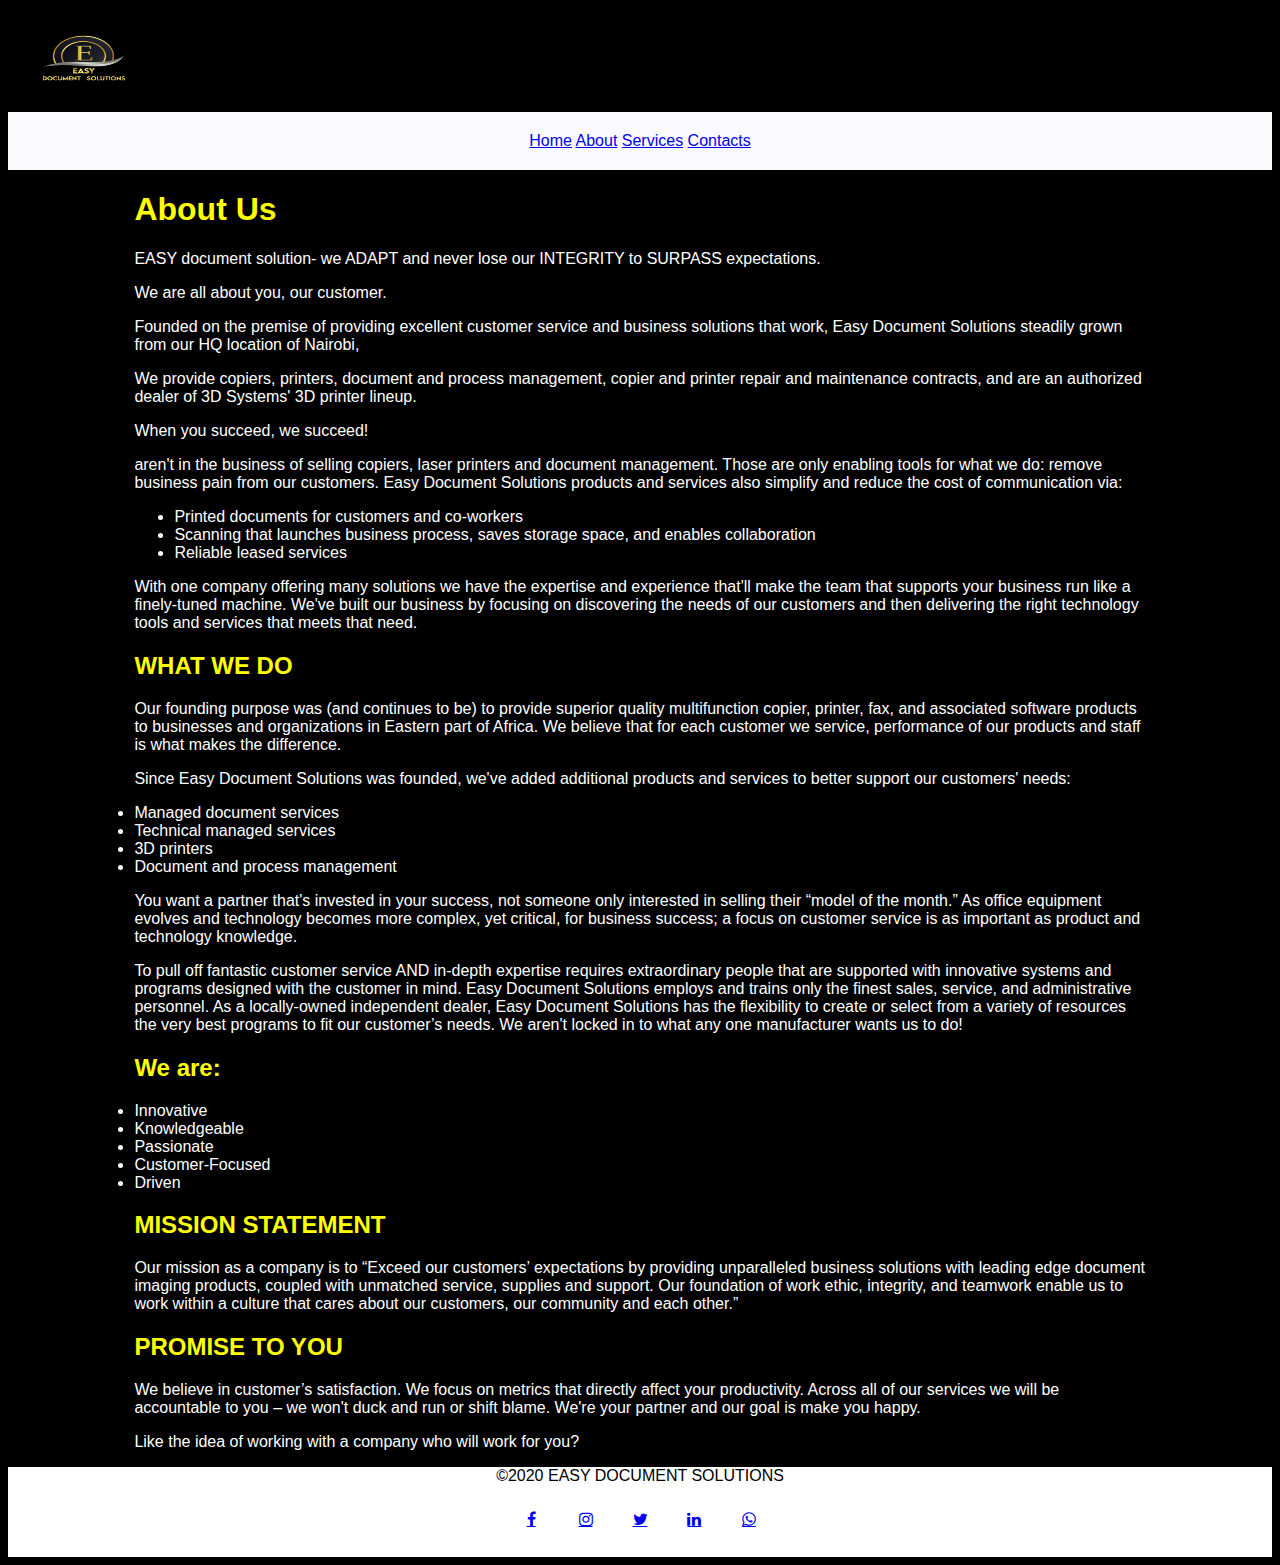
<file: about.html>
<!DOCTYPE html>
<html lang="en">
<head>
    <meta charset="UTF-8">
    <meta name="viewport" content="width=device-width, initial-scale=1.0">
    <title>Easy Document Solutions</title>
    <link rel="stylesheet" type="text/css" href="about.css">
    <link rel="stylesheet" type="text/css" href="index.html">
    <link rel="stylesheet" href="https://cdnjs.cloudflare.com/ajax/libs/font-awesome/4.7.0/css/font-awesome.min.css">
</head>
<body>
    <img src="bc background.png" class="logo" >
    <nav>
        <div class="navigation">
           <a href="index.html">Home</a>
           <a href="about.html">About</a>
           <a Href="services.html">Services</a>
           <a href="contacts.html">Contacts</a>
        </div> 
    </nav>
<div class="About">
        <h1 style="color: yellow;">About Us</h1>       
        <p>EASY document solution- we ADAPT and never lose our INTEGRITY to SURPASS expectations.</p>
    </p>We are all about you, our customer.</p>
<p>Founded on the premise of providing excellent customer service and business solutions that work, Easy Document Solutions  steadily grown from our HQ location of  Nairobi,</p>
<p>We provide copiers, printers, document and process management, copier and printer repair and maintenance contracts, and are an authorized dealer of 3D Systems' 3D printer lineup.</p>
<p>When you succeed, we succeed!</p>
<p> aren't in the business of selling copiers, laser printers and document management. Those are only enabling tools for what we do: remove business pain from our customers. Easy Document Solutions  products and services also simplify and reduce the cost of communication via:</p>
<ul>
   <li>Printed documents for customers and co-workers</li>
   <li>Scanning that launches business process, saves storage space, and enables collaboration</li>
   <li>Reliable leased services</li>
</ul>    
With one company offering many solutions we have the expertise and experience that'll make the team that supports your business run like a finely-tuned machine.
We've built our business by focusing on discovering the needs of our customers and then delivering the right technology tools and services that meets that need.

<h2 style="color: yellow;">WHAT WE DO</h2>
<p>Our founding purpose was (and continues to be) to provide superior quality multifunction copier, printer, fax, and associated software products to businesses and organizations in Eastern part of Africa. We believe that for each customer we service, performance of our products and staff is what makes the difference.</p>
<p>Since Easy Document Solutions was founded, we've added additional products and services to better support our customers' needs:</p>
    <li>Managed document services</li>
    <li>Technical managed services</li>
    <li>3D printers</li>
    <li>Document and process management</li>
<p>You want a partner that's invested in your success, not someone only interested in selling their “model of the month.” As office equipment evolves and technology becomes more complex, yet critical, for business success; a focus on customer service is as important as product and technology knowledge.</p>
<p>To pull off fantastic customer service AND in-depth expertise requires extraordinary people that are supported with innovative systems and programs designed with the customer in mind. Easy Document Solutions employs and trains only the finest sales, service, and administrative personnel. As a locally-owned independent dealer, Easy  Document Solutions has the flexibility to create or select from a variety of resources the very best programs to fit our customer’s needs. We aren't locked in to what any one manufacturer wants us to do!</p>
<h2 style="color: yellow;">We are:</h2
    <ul>
        <li>Innovative</li>
        <li>Knowledgeable</li>
        <li>Passionate</li>
        <li>Customer-Focused</li>
        <li>Driven</li>
    </ul>
<h2 style="color: yellow;">MISSION STATEMENT</h2>
<p>Our mission as a company is to “Exceed our customers’ expectations by providing unparalleled business solutions with leading edge document imaging products, coupled with unmatched service, supplies and support. Our foundation of work ethic, integrity, and teamwork enable us to work within a culture that cares about our customers, our community and each other.”</p>
<h2 style="color: yellow;"> PROMISE TO YOU</h2>
<p>We believe in customer’s satisfaction. We focus on metrics that directly affect your productivity. Across all of our services we will be accountable to you – we won't duck and run or shift blame. We're your partner and our goal is make you happy.</p>
<p>Like the idea of working with a company who will work for you?</p>
        



    </div>
  

    <footer>
       
        <div class="media">
            <p>&copy2020 EASY DOCUMENT SOLUTIONS</p>
            <a href="https://www.facebook.com/" class="fa fa-facebook"></a>
            <a href="https://www.instagram.com/accounts/login/?hl=en" class="fa fa-instagram"></a>
            <a href="https://twitter.com/login" class="fa fa-twitter"></a>
            <a href="https://www.linkedin.com/login" class="fa fa-linkedin"></a>
            <a href="https://web.whatsapp.com/" class="fa fa-whatsapp"></a>
    </footer>
</body>      
</html>
</file>
<file: about.css>
body{
    background-color: rgb(0, 0, 0);
 
    font-family: sans-serif;
}
img{
    width: 1000px;
    height: 250px;
    margin: 0px;
    margin-left: 0px;
}
.logo{
    width: 150px;
    height: 100px;
}
.navigation{
    color: black;
    text-align: center;
    background-color:rgb(250, 250, 253);
    padding: 20px 20px;
}
.About{    
    padding-left: 10%;
    padding-right: 10%;
    text-align:left;
    color: white;
}
#submission{
    padding-bottom: 10%;
}

a:hover{
    background-color:goldenrod;
}
.media{

    background-color: white;
    text-align: center;
    margin-top: 3
}
footer{
    color:black;
    text-align: center;
}
.fa {
    padding: 10px;
    font-size: 20px;
    width:30px;    
    margin-bottom: 20px;
    border-radius: 50%;
}
</file>
